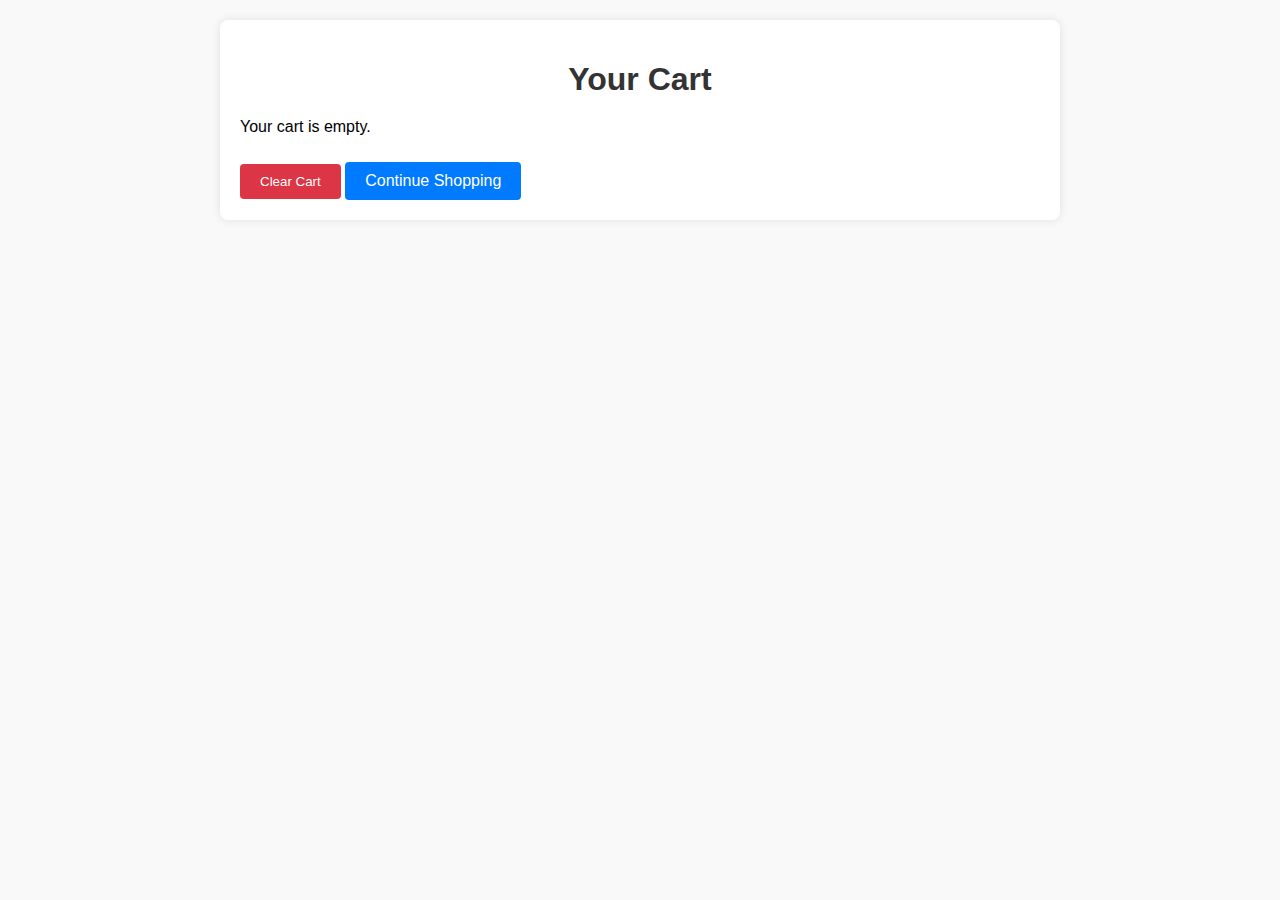
<file: cart.html>
<!DOCTYPE html>
<html lang="en">
<head>
    <meta charset="UTF-8">
    <title>Your Cart - Jevemy Styles Lives</title>
   <style>
    body {
    font-family: Arial, sans-serif;
    margin: 20px;
    background-color: #f9f9f9;
}

.container {
    max-width: 800px;
    margin: 0 auto;
    padding: 20px;
    background-color: #fff;
    border-radius: 8px;
    box-shadow: 0 0 10px rgba(0, 0, 0, 0.1);
}

h1 {
    color: #333;
    text-align: center;
    margin-bottom: 20px;
}

.product, .cart-item {
    border: 1px solid #ccc;
    padding: 10px;
    margin: 10px 0;
    border-radius: 4px;
    background-color: #f1f1f1;
    display: flex;
    align-items: center;
}

.cart-item img.cart-item-image {
    max-width: 100px;
    margin-right: 10px;
}

.cart-item-details {
    flex-grow: 1;
}

button, .back-btn {
    padding: 10px 20px;
    margin-top: 10px;
    background-color: #007BFF;
    color: #fff;
    border: none;
    cursor: pointer;
    border-radius: 4px;
    text-decoration: none;
    display: inline-block;
}

button:hover, .back-btn:hover {
    background-color: #0056b3;
}

.clear-btn {
    background-color: #dc3545;
}

.clear-btn:hover {
    background-color: #c82333;
}

a {
    display: inline-block;
    margin-top: 20px;
    padding: 10px 20px;
    background-color: #28a745;
    color: #fff;
    text-decoration: none;
    border-radius: 4px;
}

a:hover {
    background-color: #218838;
}

   </style>
</head>
<body>
    <div class="container">
        <h1>Your Cart</h1>
        <div id="cart"></div>
        <button class="clear-btn" onclick="clearCart()">Clear Cart</button>
        <a href="index.html" class="back-btn">Continue Shopping</a>
    </div>

    <script>
        const products = {
            1: { name: 'Product 1', image: 'images/product1.jpg' },
            2: { name: 'Product 2', image: 'images/product2.jpg' }
            // Add more products as needed
        };

        function getCart() {
            return JSON.parse(localStorage.getItem('cart')) || [];
        }

        function updateCartDisplay() {
            const cart = getCart();
            const cartDiv = document.getElementById('cart');
            cartDiv.innerHTML = '';

            if (cart.length === 0) {
                cartDiv.innerHTML = '<p>Your cart is empty.</p>';
                return;
            }

            cart.forEach(item => {
                const product = products[item.id];
                const productDiv = document.createElement('div');
                productDiv.className = 'cart-item';
                productDiv.innerHTML = `
                    <img src="${product.image}" alt="${product.name}" class="cart-item-image">
                    <div class="cart-item-details">
                        <p>${product.name} - Quantity: ${item.quantity}</p>
                        <button class="remove-btn" onclick="removeFromCart(${item.id})">Remove One</button>
                    </div>
                `;
                cartDiv.appendChild(productDiv);
            });
        }

        function removeFromCart(id) {
            let cart = getCart();
            const productIndex = cart.findIndex(product => product.id === id);
            if (productIndex > -1) {
                if (cart[productIndex].quantity > 1) {
                    cart[productIndex].quantity -= 1;
                } else {
                    cart.splice(productIndex, 1);
                }
                localStorage.setItem('cart', JSON.stringify(cart));
                updateCartDisplay();
            }
        }

        function clearCart() {
            localStorage.removeItem('cart');
            updateCartDisplay();
        }

        window.onload = updateCartDisplay;
    </script>
</body>
</html>
</file>
